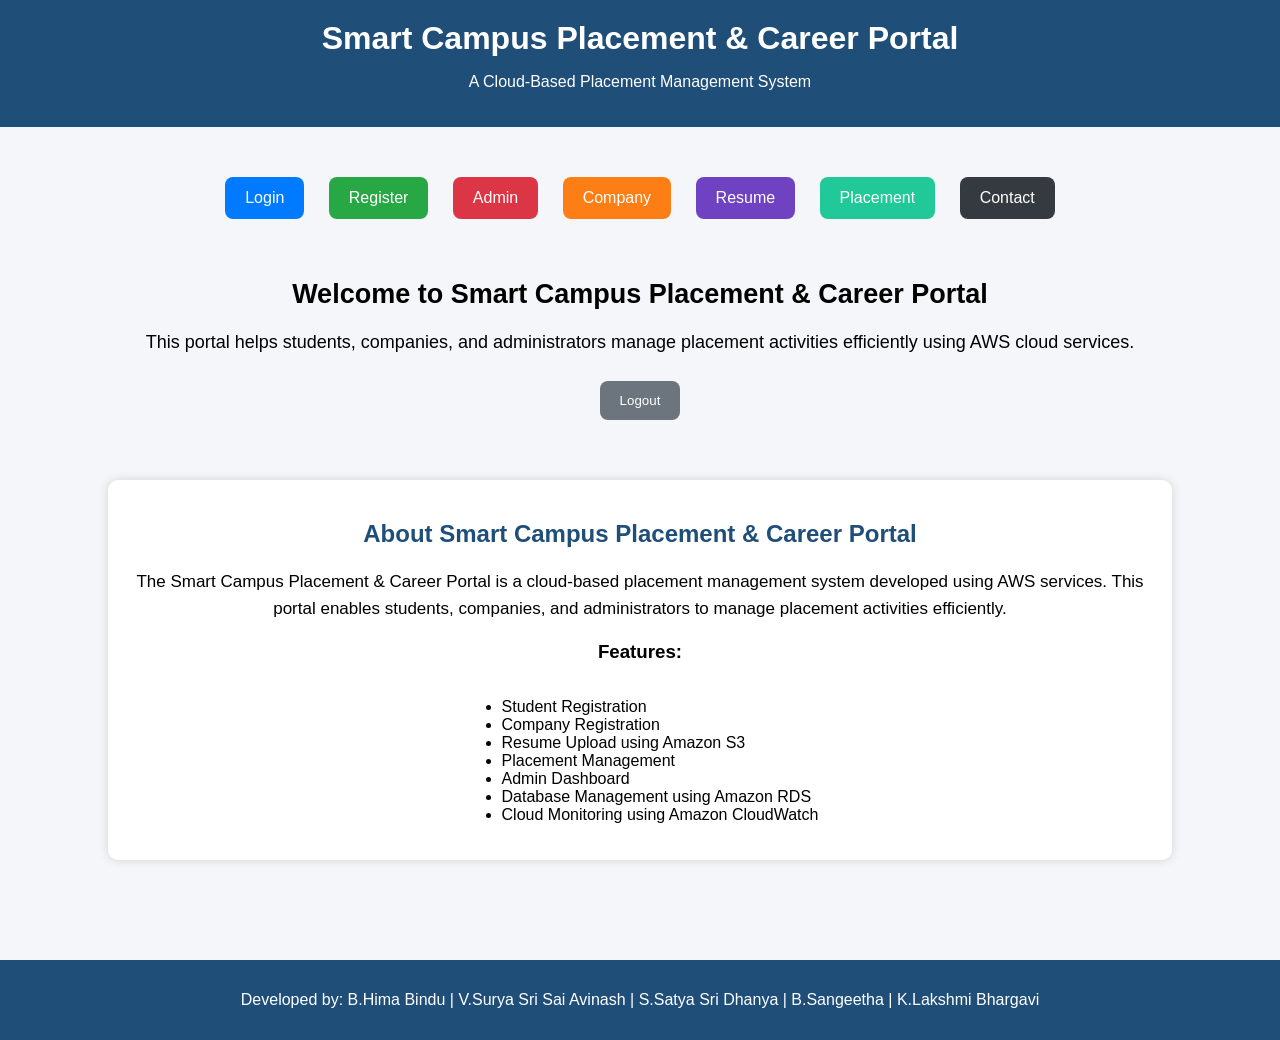
<file: index.html>
<!DOCTYPE html>
<html>
<head>
    <title>Smart Campus Placement & Career Portal</title>
    <style>
        body{
            font-family: Arial, sans-serif;
            background-color:#f4f6f9;
            margin:0;
            padding:0;
            text-align:center;
        }

        .header{
            background:#1f4e79;
            color:white;
            padding:20px;
        }

        .header h1{
            margin:0;
        }

        .nav{
            margin-top:40px;
        }

        .nav a{
            text-decoration:none;
        }

        .nav button{
            padding:12px 20px;
            margin:10px;
            border:none;
            border-radius:8px;
            color:white;
            font-size:16px;
            cursor:pointer;
        }

        .login{background:#007bff;}
        .register{background:#28a745;}
        .admin{background:#dc3545;}
        .company{background:#fd7e14;}
        .resume{background:#6f42c1;}
        .placement{background:#20c997;}
        .contact{background:#343a40;}

        .content{
            margin-top:50px;
            font-size:18px;
        }

        .footer{
            margin-top:100px;
            background:#1f4e79;
            color:white;
            padding:15px;
        }
    </style>
</head>

<body>

    <div class="header">
        <h1>Smart Campus Placement & Career Portal</h1>
        <p>A Cloud-Based Placement Management System</p>
    </div>

    <div class="nav">

        <a href="login.html">
            <button class="login">Login</button>
        </a>

        <a href="student.html">
            <button class="register">Register</button>
        </a>

        <a href="admin.html">
            <button class="admin">Admin</button>
        </a>

        <a href="company.html">
            <button class="company">Company</button>
        </a>

        <a href="resume.html">
            <button class="resume">Resume</button>
        </a>

        <a href="placement.html">
            <button class="placement">Placement</button>
        </a>

        <a href="contact.html">
            <button class="contact">Contact</button>
        </a>

    </div>

    <div class="content">
        <h2>Welcome to Smart Campus Placement & Career Portal</h2>
        <p>
            This portal helps students, companies, and administrators
            manage placement activities efficiently using AWS cloud services.
        </p>
    </div>
<!-- Logout Button -->
<a href="login.html">
    <button style="background:#6c757d; color:white; padding:12px 20px; border:none; border-radius:8px; margin:10px;">
        Logout
    </button>
</a>

<!-- About Project Section -->
<div style="margin:50px auto; width:80%; background:white; padding:20px; border-radius:10px; box-shadow:0px 0px 10px lightgray;">

    <h2 style="color:#1f4e79;">
        About Smart Campus Placement & Career Portal
    </h2>

    <p style="font-size:17px; line-height:1.6;">
        The Smart Campus Placement & Career Portal is a cloud-based
        placement management system developed using AWS services.
        This portal enables students, companies, and administrators
        to manage placement activities efficiently.
    </p>

    <h3>Features:</h3>
    <ul style="text-align:left; display:inline-block;">
        <li>Student Registration</li>
        <li>Company Registration</li>
        <li>Resume Upload using Amazon S3</li>
        <li>Placement Management</li>
        <li>Admin Dashboard</li>
        <li>Database Management using Amazon RDS</li>
        <li>Cloud Monitoring using Amazon CloudWatch</li>
    </ul>

</div>
    <div class="footer">
        <p>
            Developed by:
            B.Hima Bindu |
            V.Surya Sri Sai Avinash |
            S.Satya Sri Dhanya |
            B.Sangeetha |
            K.Lakshmi Bhargavi
        </p>
    </div>

</body>
</html>
</file>
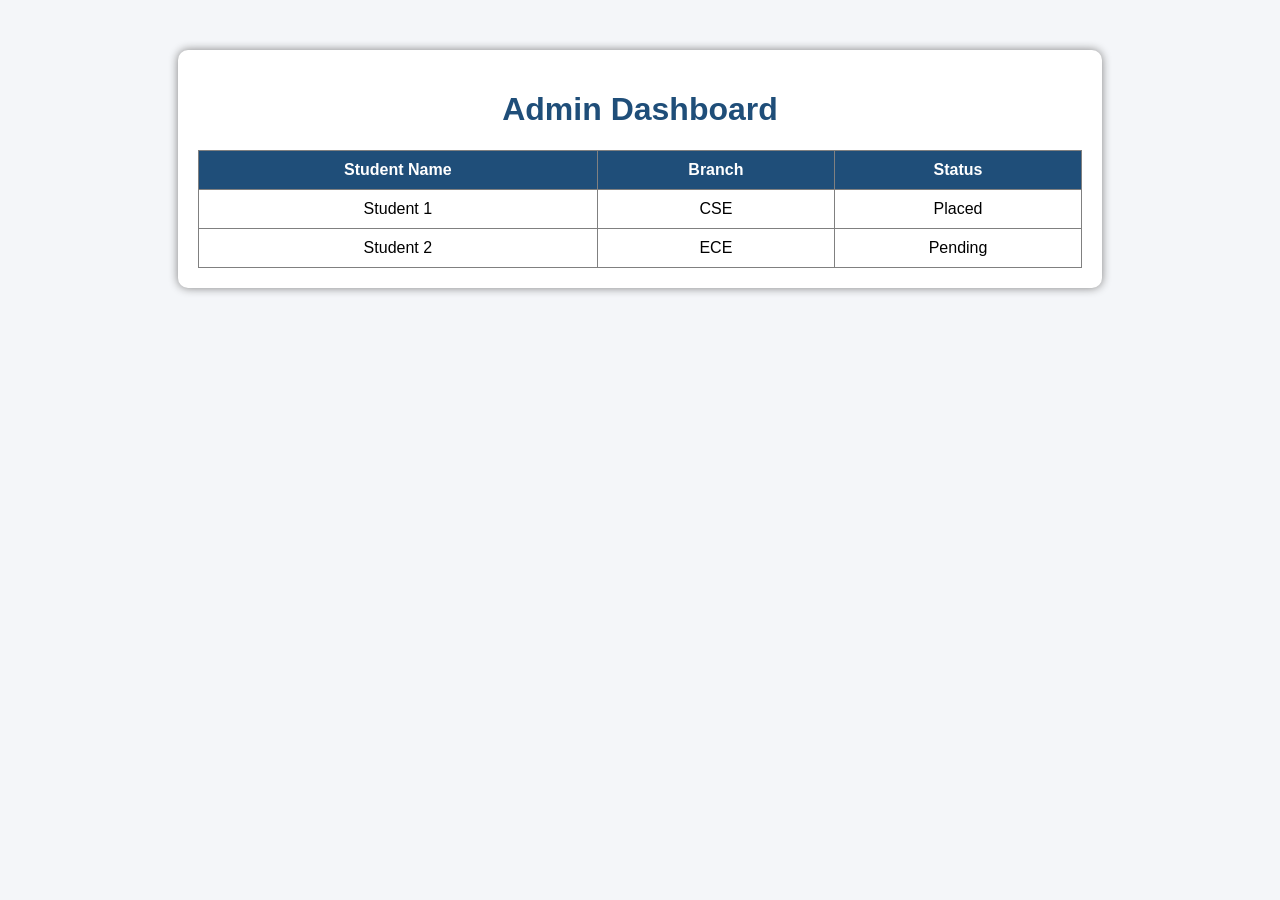
<file: admin.html>
<!DOCTYPE html>
<html>
<head>
    <title>Admin Dashboard</title>
    <style>
        body{
            font-family: Arial;
            background:#f4f6f9;
            text-align:center;
        }
        .container{
            width:70%;
            margin:auto;
            background:white;
            padding:20px;
            margin-top:50px;
            border-radius:10px;
            box-shadow:0 0 10px gray;
        }
        h1{
            color:#1f4e79;
        }
        table{
            width:100%;
            border-collapse:collapse;
        }
        th,td{
            border:1px solid gray;
            padding:10px;
        }
        th{
            background:#1f4e79;
            color:white;
        }
    </style>
</head>
<body>

<div class="container">
    <h1>Admin Dashboard</h1>

    <table>
        <tr>
            <th>Student Name</th>
            <th>Branch</th>
            <th>Status</th>
        </tr>
        <tr>
            <td>Student 1</td>
            <td>CSE</td>
            <td>Placed</td>
        </tr>
        <tr>
            <td>Student 2</td>
            <td>ECE</td>
            <td>Pending</td>
        </tr>
    </table>
</div>

</body>
</html>
</file>
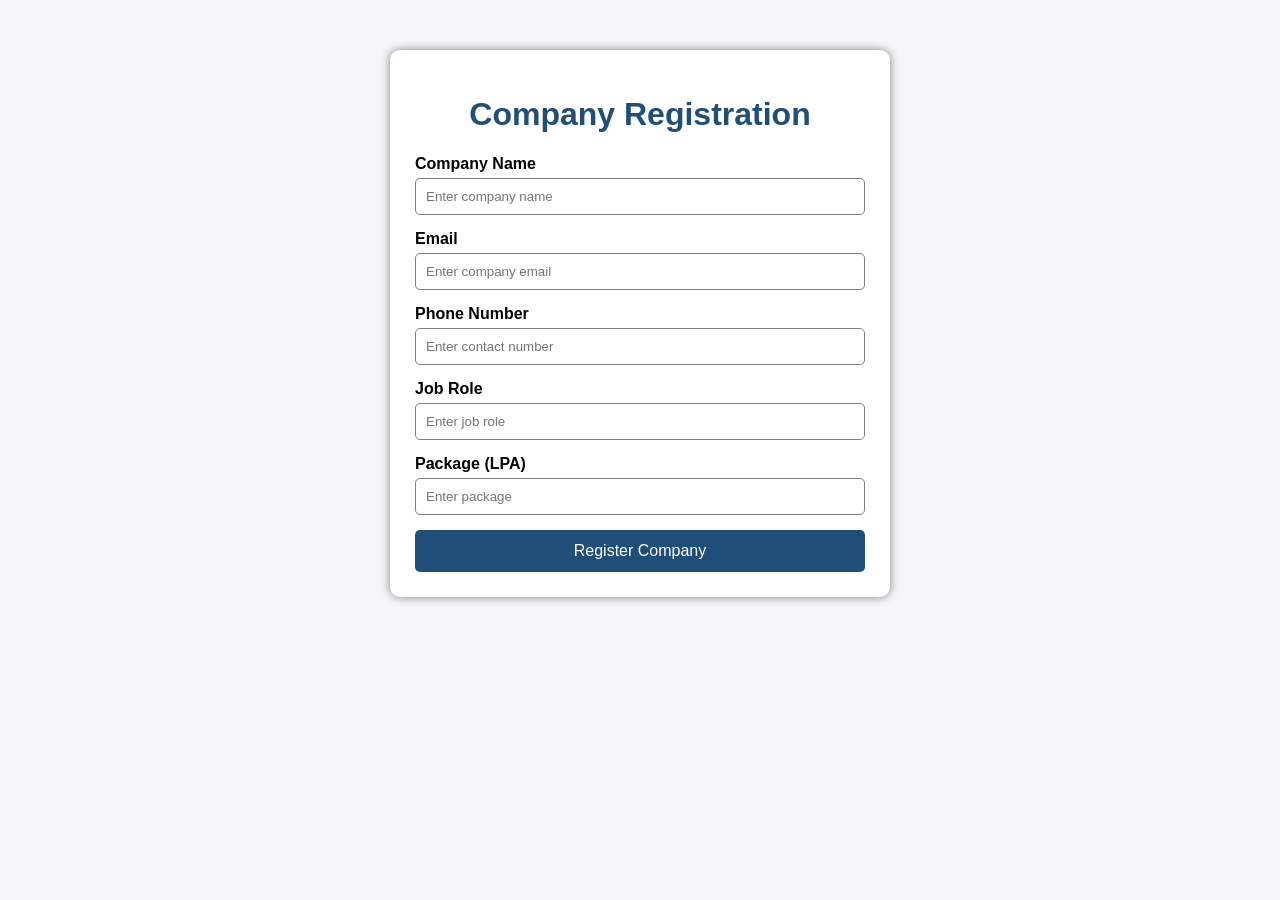
<file: company.html>
<!DOCTYPE html>
<html>
<head>
    <title>Company Registration</title>
    <style>
        body{
            font-family: Arial, sans-serif;
            background-color: #f4f6f9;
            margin: 0;
            padding: 0;
        }

        .container{
            width: 450px;
            margin: 50px auto;
            background: white;
            padding: 25px;
            border-radius: 10px;
            box-shadow: 0px 0px 10px gray;
        }

        h1{
            text-align: center;
            color: #1f4e79;
        }

        label{
            font-weight: bold;
        }

        input{
            width: 95%;
            padding: 10px;
            margin-top: 5px;
            margin-bottom: 15px;
            border: 1px solid gray;
            border-radius: 5px;
        }

        button{
            width: 100%;
            padding: 12px;
            background-color: #1f4e79;
            color: white;
            border: none;
            border-radius: 5px;
            font-size: 16px;
        }

        button:hover{
            background-color: #163a5a;
        }
    </style>
</head>
<body>

<div class="container">
    <h1>Company Registration</h1>

    <form>
        <label>Company Name</label>
        <input type="text" placeholder="Enter company name">

        <label>Email</label>
        <input type="email" placeholder="Enter company email">

        <label>Phone Number</label>
        <input type="tel" placeholder="Enter contact number">

        <label>Job Role</label>
        <input type="text" placeholder="Enter job role">

        <label>Package (LPA)</label>
        <input type="text" placeholder="Enter package">

        <button type="submit">Register Company</button>
    </form>
</div>

</body>
</html>
</file>
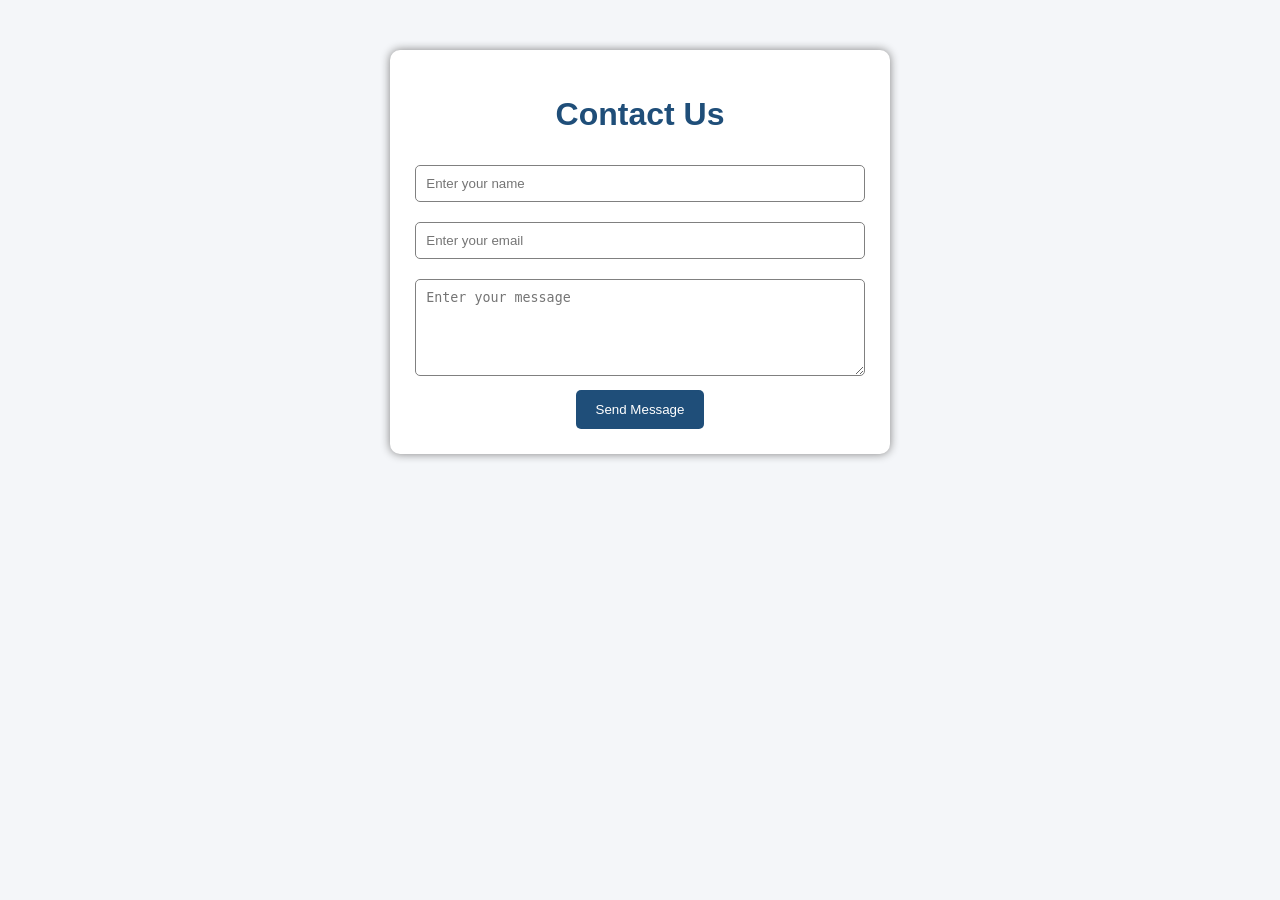
<file: contact.html>
<!DOCTYPE html>
<html>
<head>
    <title>Contact Us</title>
    <style>
        body{
            font-family: Arial, sans-serif;
            background:#f4f6f9;
            text-align:center;
        }

        .container{
            width:450px;
            margin:50px auto;
            background:white;
            padding:25px;
            border-radius:10px;
            box-shadow:0 0 10px gray;
        }

        h1{
            color:#1f4e79;
        }

        input, textarea{
            width:95%;
            padding:10px;
            margin:10px 0;
            border:1px solid gray;
            border-radius:5px;
        }

        button{
            padding:12px 20px;
            background:#1f4e79;
            color:white;
            border:none;
            border-radius:5px;
        }
    </style>
</head>
<body>

<div class="container">
    <h1>Contact Us</h1>

    <form>
        <input type="text" placeholder="Enter your name">

        <input type="email" placeholder="Enter your email">

        <textarea rows="5" placeholder="Enter your message"></textarea>

        <button type="submit">Send Message</button>
    </form>
</div>

</body>
</html>
</file>
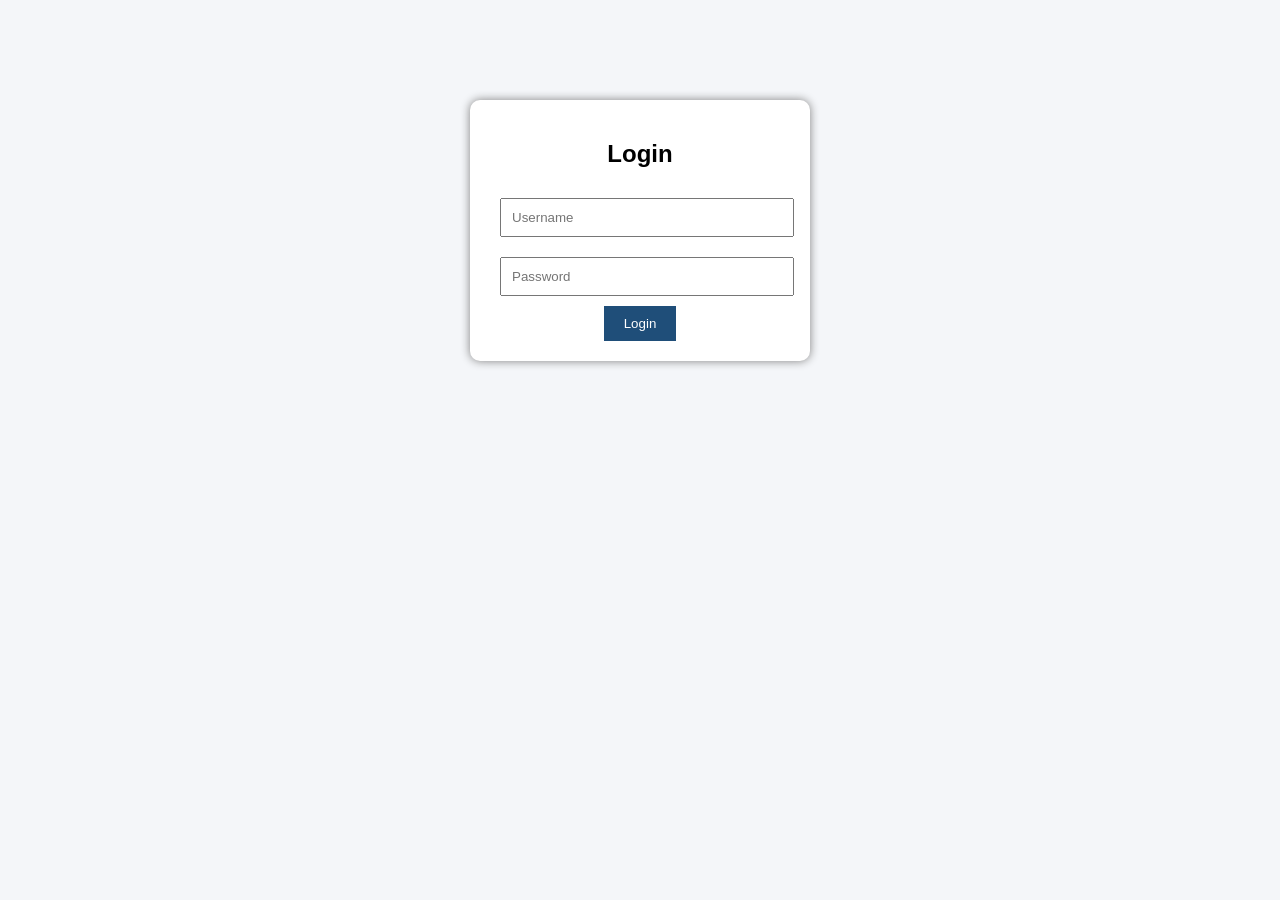
<file: login.html>
<!DOCTYPE html>
<html>
<head>
    <title>Login - Smart Campus Placement Portal</title>
    <style>
        body{
            font-family: Arial;
            background:#f4f6f9;
            text-align:center;
        }
        .login-box{
            width:300px;
            margin:100px auto;
            background:white;
            padding:20px;
            border-radius:10px;
            box-shadow:0px 0px 10px gray;
        }
        input{
            width:90%;
            padding:10px;
            margin:10px;
        }
        button{
            padding:10px 20px;
            background:#1f4e79;
            color:white;
            border:none;
        }
    </style>
</head>
<body>

<div class="login-box">
    <h2>Login</h2>

    <form>
        <input type="text" placeholder="Username"><br>
        <input type="password" placeholder="Password"><br>
        <button type="submit">Login</button>
    </form>

</div>

</body>
</html>
</file>
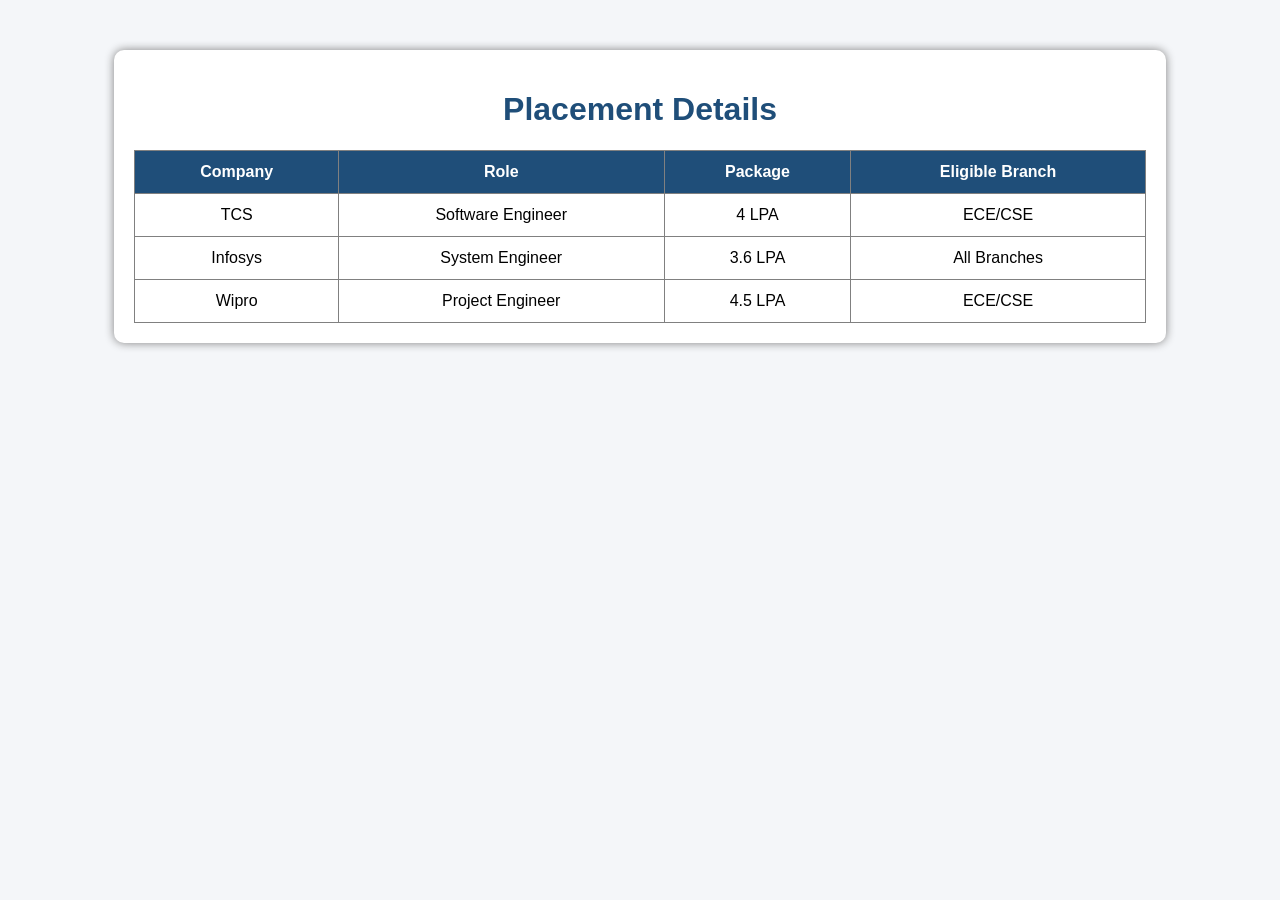
<file: placement.html>
<!DOCTYPE html>
<html>
<head>
    <title>Placement Details</title>
    <style>
        body{
            font-family: Arial;
            background:#f4f6f9;
            text-align:center;
        }
        .container{
            width:80%;
            margin:auto;
            background:white;
            padding:20px;
            margin-top:50px;
            border-radius:10px;
            box-shadow:0 0 10px gray;
        }
        h1{
            color:#1f4e79;
        }
        table{
            width:100%;
            border-collapse:collapse;
        }
        th,td{
            border:1px solid gray;
            padding:12px;
        }
        th{
            background:#1f4e79;
            color:white;
        }
    </style>
</head>
<body>

<div class="container">
    <h1>Placement Details</h1>

    <table>
        <tr>
            <th>Company</th>
            <th>Role</th>
            <th>Package</th>
            <th>Eligible Branch</th>
        </tr>
        <tr>
            <td>TCS</td>
            <td>Software Engineer</td>
            <td>4 LPA</td>
            <td>ECE/CSE</td>
        </tr>
        <tr>
            <td>Infosys</td>
            <td>System Engineer</td>
            <td>3.6 LPA</td>
            <td>All Branches</td>
        </tr>
        <tr>
            <td>Wipro</td>
            <td>Project Engineer</td>
            <td>4.5 LPA</td>
            <td>ECE/CSE</td>
        </tr>
    </table>
</div>

</body>
</html>
</file>
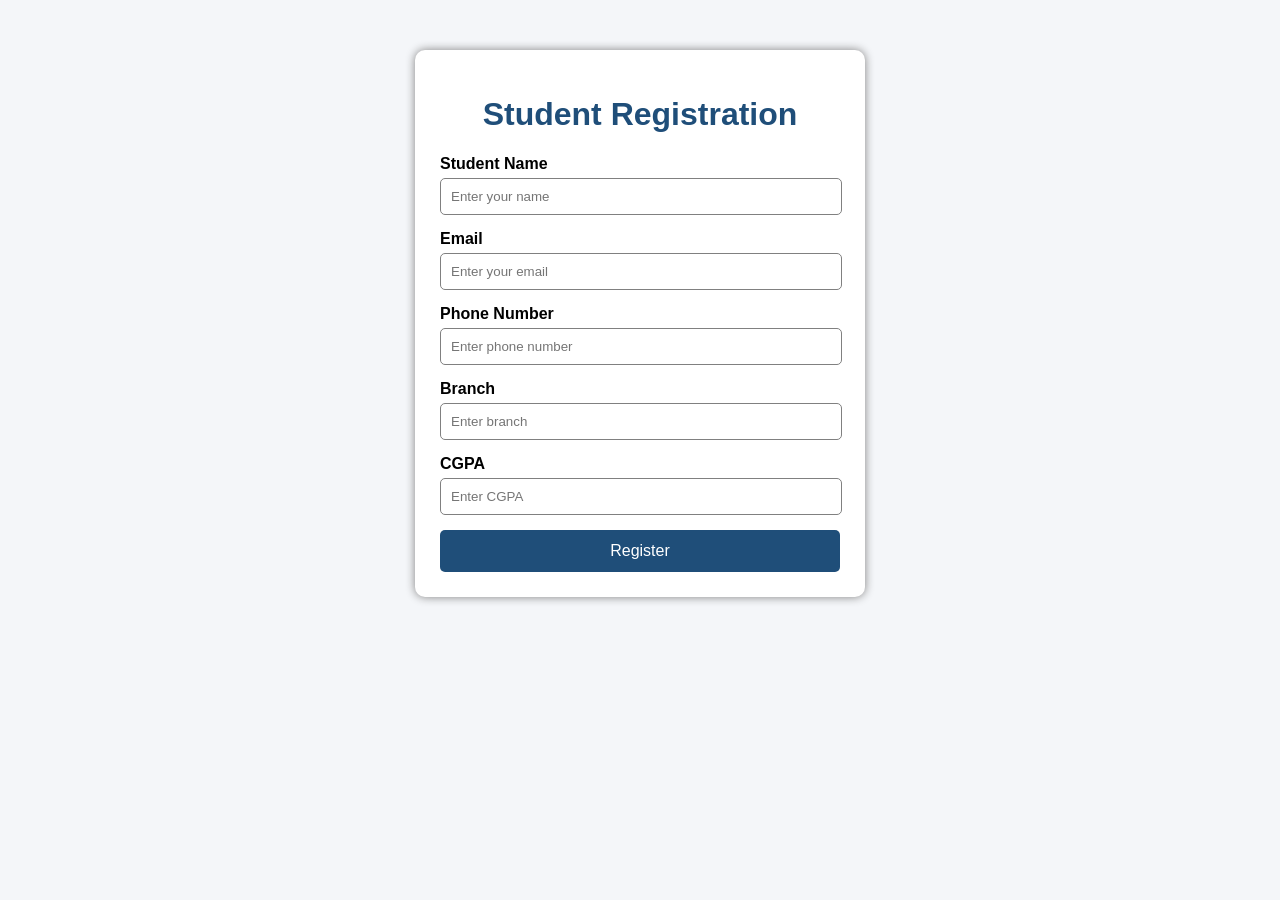
<file: registration.html>
<!DOCTYPE html>
<html>
<head>
    <title>Student Registration</title>
    <style>
        body{
            font-family: Arial, sans-serif;
            background-color: #f4f6f9;
            margin: 0;
            padding: 0;
        }

        .container{
            width: 400px;
            margin: 50px auto;
            background: white;
            padding: 25px;
            border-radius: 10px;
            box-shadow: 0px 0px 10px gray;
        }

        h1{
            text-align: center;
            color: #1f4e79;
        }

        label{
            font-weight: bold;
        }

        input{
            width: 95%;
            padding: 10px;
            margin-top: 5px;
            margin-bottom: 15px;
            border: 1px solid gray;
            border-radius: 5px;
        }

        button{
            width: 100%;
            padding: 12px;
            background-color: #1f4e79;
            color: white;
            border: none;
            border-radius: 5px;
            font-size: 16px;
        }

        button:hover{
            background-color: #163a5a;
        }
    </style>
</head>
<body>

<div class="container">
    <h1>Student Registration</h1>

    <form>
        <label>Student Name</label>
        <input type="text" placeholder="Enter your name">

        <label>Email</label>
        <input type="email" placeholder="Enter your email">

        <label>Phone Number</label>
        <input type="tel" placeholder="Enter phone number">

        <label>Branch</label>
        <input type="text" placeholder="Enter branch">

        <label>CGPA</label>
        <input type="text" placeholder="Enter CGPA">

        <button type="submit">Register</button>
    </form>
</div>

</body>
</html>
</file>
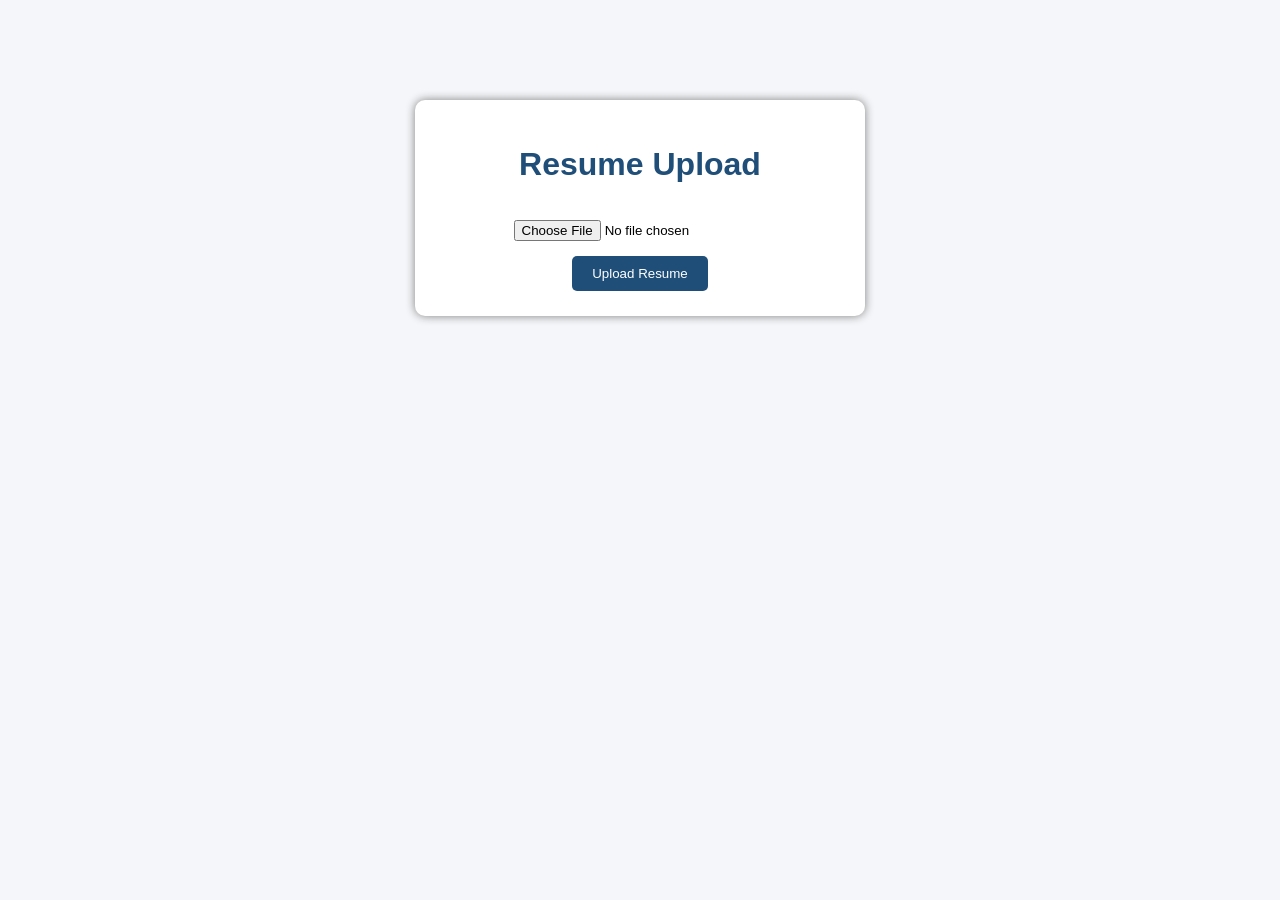
<file: resume.html>
<!DOCTYPE html>
<html>
<head>
    <title>Resume Upload</title>
    <style>
        body{
            font-family: Arial, sans-serif;
            background:#f4f6f9;
            text-align:center;
        }

        .container{
            width:400px;
            margin:100px auto;
            background:white;
            padding:25px;
            border-radius:10px;
            box-shadow:0 0 10px gray;
        }

        h1{
            color:#1f4e79;
        }

        input{
            margin:15px;
        }

        button{
            padding:10px 20px;
            background:#1f4e79;
            color:white;
            border:none;
            border-radius:5px;
        }
    </style>
</head>
<body>

<div class="container">
    <h1>Resume Upload</h1>

    <form>
        <input type="file"><br>
        <button type="submit">Upload Resume</button>
    </form>
</div>

</body>
</html>
</file>
